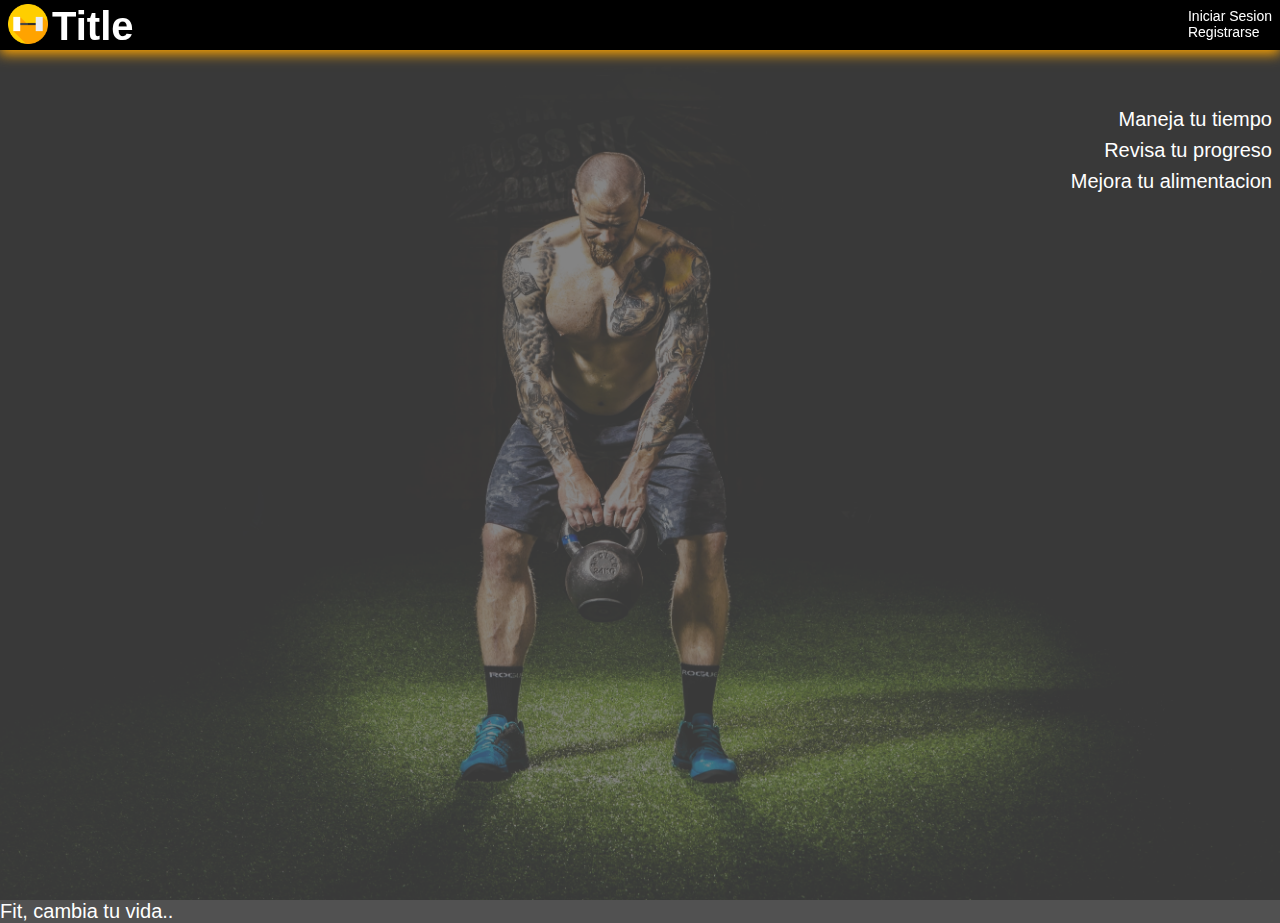
<file: index.html>
<!DOCTYPE html>
<html lang="es">
<head>
    <meta charset="UTF-8">
    <meta http-equiv="X-UA-Compatible" content="IE=edge">
    <meta name="viewport" content="width=device-width, initial-scale=1.0">
    <link rel="stylesheet" href="./styles/style.css">
    <title>Fit</title>

</head>
<body>
    <div id="container">
        <header>
            <img src="./recursos/img/logo.png" alt="logo" id="logoHeader" width="40" height="40">
            <h1>Title</h1>
            <ul id="accountHeader">
                <li>
                    <a href="./recursos/html/iniciarSesion.html">Iniciar Sesion</a href="/">
                </li>
                <li>
                    <a href="./recursos/html/registrarse.html">Registrarse</a href="/">
                </li>
            </ul>
        </header>
        <nav>
            
        </nav>
        <div id="content">
            <section id="section">
                <article class="article">
                    <p>Maneja tu tiempo</p>
                    <p>Revisa tu progreso</p>
                    <p>Mejora tu alimentacion</p>
                </article>
                <article class="article">

                </article>

            </section>
            <aside id="aside">

            </aside>
        </div>
        <footer id="footer">
            <p>Fit, cambia tu vida..</p>
        </footer>
    </div>

</body>
</html>
</file>
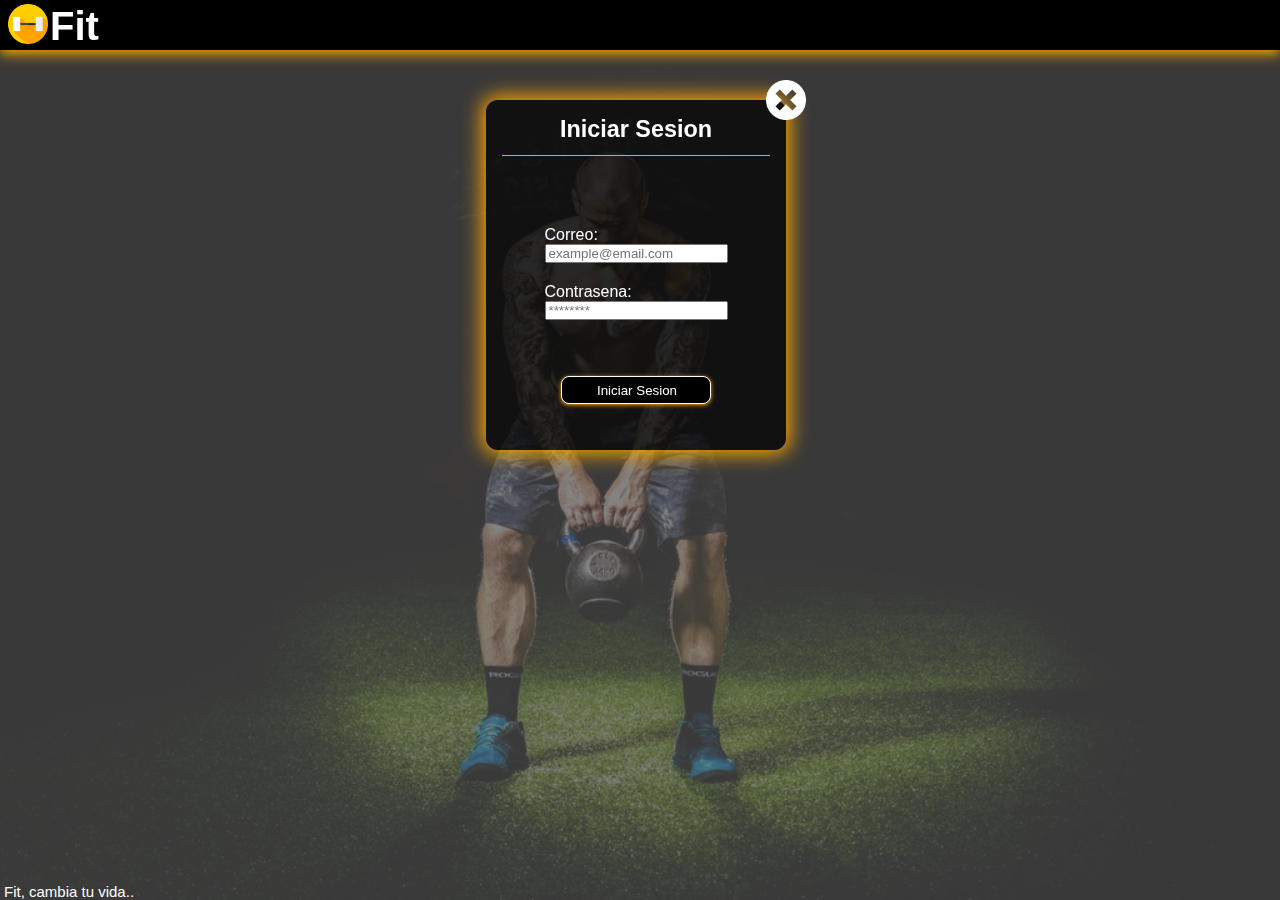
<file: recursos/html/iniciarSesion.html>
<!DOCTYPE html>
<html lang="es">
<head>
    <meta charset="UTF-8">
    <meta http-equiv="X-UA-Compatible" content="IE=edge">
    <meta name="viewport" content="width=device-width, initial-scale=1.0">
    <title>Fit | Iniciar Sesion</title>
    <link rel="stylesheet" href="../../styles/styleIniciarSesion.css">
    <script src="../../js/index.js"></script>
</head>
<body>
    <div id="container">
        <header>
            <img src="../img/logo.png" alt="logo" id="logoHeader" width="40" height="40">
            <h1>Fit</h1>
        </header>
        <nav>
            
        </nav>
        <div id="content">
            <section id="section">
                <article class="article">
                    <div id="iniciarSesion">
                        <a href="../../index.html">
                            <img src="../img/iconClose.png" alt="Cerrar" width="50">
                        </a>

                        <h3>Iniciar Sesion</h3>
                        <form id="formulario" action="./menu.html">
                            <label class="formulario__label" for="getEmail">Correo: </label>
                            <input class="formulario__input" id="getEmail" type="email" name="correo" placeholder="example@email.com">
                            <label class="formulario__label" for="getPass">Contrasena: </label>
                            <input class="formulario__input" id="getPass" type="password" name="contrasena" placeholder="********">
                            <input id="button" type="submit" value="Iniciar Sesion">
                        </form>
                    </div>
                </article>
                <article class="article">

                </article>

            </section>
            </section>
            <aside id="aside">

            </aside>
        </div>
        <footer id="footer">
            <p>Fit, cambia tu vida..</p>
        </footer>
    </div>

    
</body>
</html>
</file>
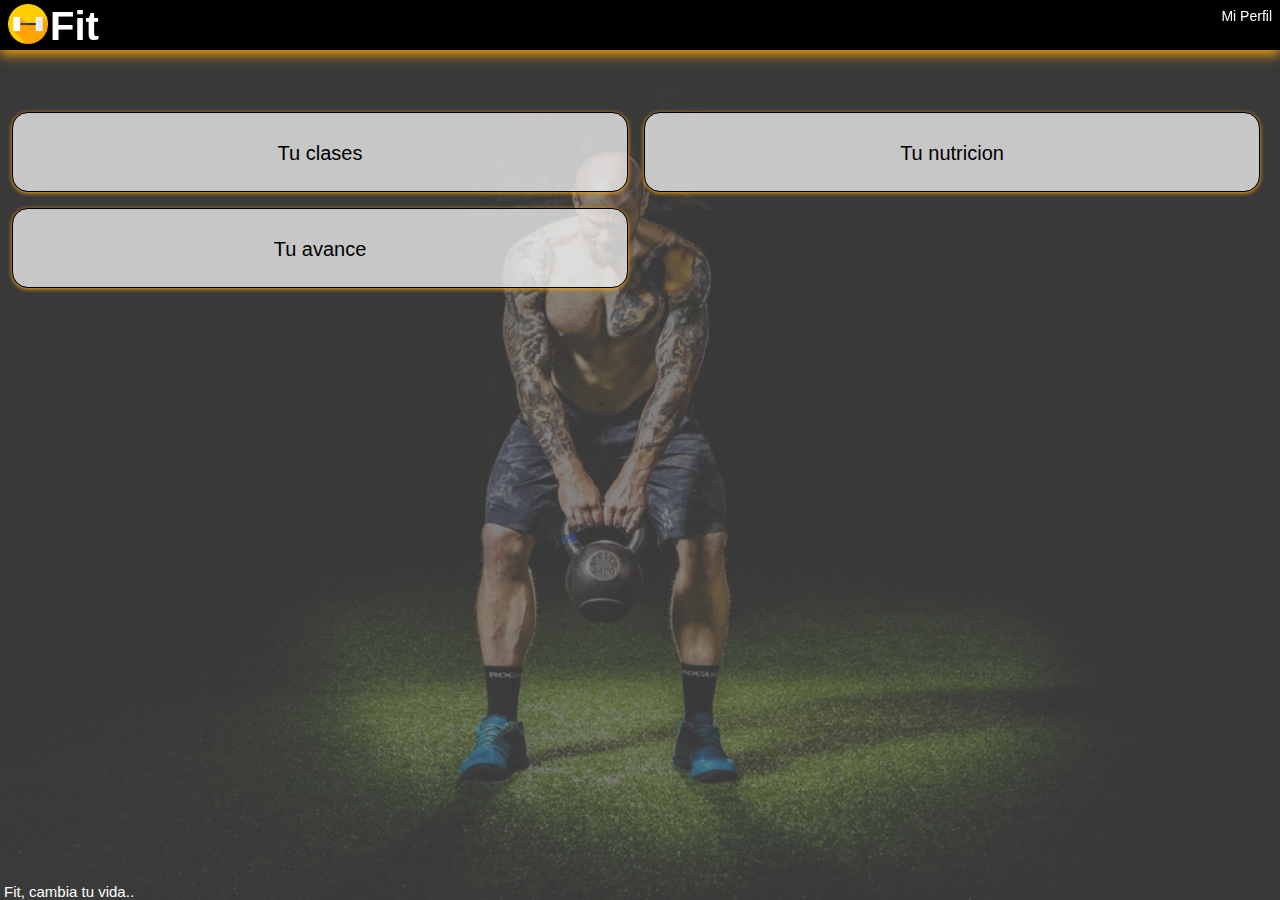
<file: recursos/html/menu.html>
<!DOCTYPE html>
<html lang="es">
<head>
    <meta charset="UTF-8">
    <meta http-equiv="X-UA-Compatible" content="IE=edge">
    <meta name="viewport" content="width=device-width, initial-scale=1.0">
    <link rel="stylesheet" href="../../styles/styleMenu.css">
    <title>Fit</title>

</head>
<body>
    <div id="container">
        <header>
            <img src="../img/logo.png" alt="logo" id="logoHeader" width="40" height="40">
            <h1>Fit</h1>
            <ul id="accountHeader">
                <li>
                    <a href="/">Mi Perfil</a href="/">
                </li>
            </ul>
        </header>
        <nav>
            
        </nav>
        <div id="content">
            <section id="section">
                <article class="article">
                    <ul id="menuPrincipal">
                        <li>
                            <a href="/">Tu clases</a>
                        </li>
                        <li>
                            <a href="/">Tu nutricion</a>
                        </li>
                        <li>
                            <a href="/">Tu avance</a>
                        </li>
                    </ul>
                </article>
                <article class="article">

                </article>

            </section>
            <aside id="aside">

            </aside>
        </div>
        <footer id="footer">
            <p>Fit, cambia tu vida..</p>
        </footer>
    </div>

</body>
</html>
</file>
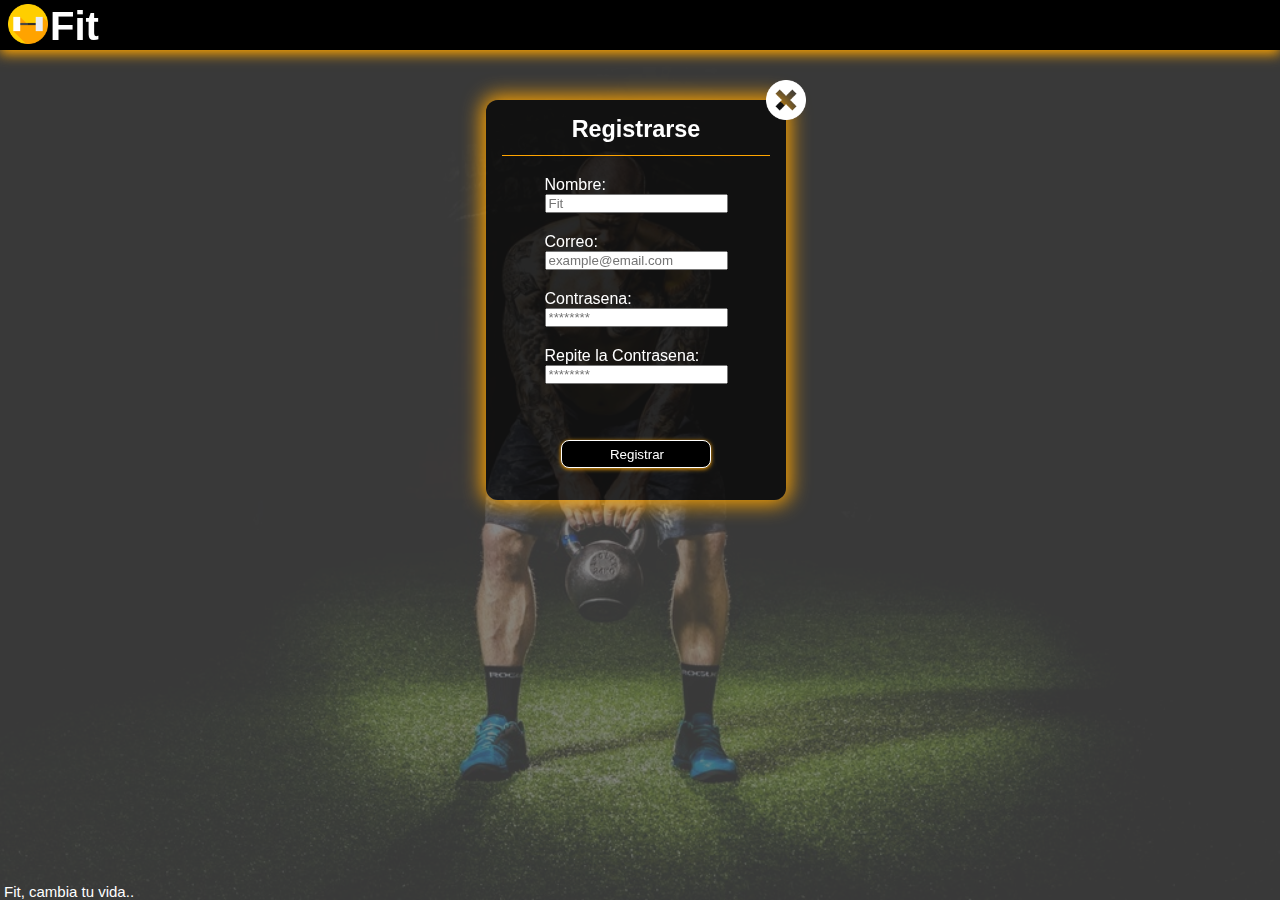
<file: recursos/html/registrarse.html>
<!DOCTYPE html>
<html lang="es">
<head>
    <meta charset="UTF-8">
    <meta http-equiv="X-UA-Compatible" content="IE=edge">
    <meta name="viewport" content="width=device-width, initial-scale=1.0">
    <title>Fit | Iniciar Sesion</title>
    <link rel="stylesheet" href="../../styles/styleRegistrarse.css">
</head>
<body>
    <script src="../../js/index.js"></script>
    <div id="container">
        <header>
            <img src="../img/logo.png" alt="logo" id="logoHeader" width="40" height="40">
            <h1>Fit</h1>
        </header>
        <nav>
            
        </nav>
        <div id="content">
            <section id="section">
                <article class="article">
                    <div id="iniciarSesion">
                        <a href="../../index.html">

                            <img src="../img/iconClose.png" alt="Cerrar" width="50">
                        </a>

                        <h3>Registrarse</h3>
                        <form id="formulario" action="">
                            <label for="getName">Nombre:</label>
                            <input id="getName" type="name" name="nombre" placeholder="Fit">
                            <label for="getEmail">Correo: </label>
                            <input id="getEmail" type="email" name="correo" placeholder="example@email.com">
                            <label for="getPass">Contrasena: </label>
                            <input id="getPass" type="password" name="contrasena" placeholder="********">
                            <label for="getPass">Repite la Contrasena: </label>
                            <input id="getPass" type="password" name="contrasena" placeholder="********">                          
                            <input id="button" type="submit" value="Registrar" onClick="registrar()">
                        </form>
                    </div>
                </article>
                <article class="article">

                </article>

            </section>
            </section>
            <aside id="aside">

            </aside>
        </div>
        <footer id="footer">
            <p>Fit, cambia tu vida..</p>
        </footer>
    </div>

    
</body>
</html>
</file>
<file: styles/style.css>
:root{
    --color1: #515151;
    --color2: orange;
}
*{
    font-family: 'Lucida Sans', 'Lucida Sans Regular', 'Lucida Grande', 'Lucida Sans Unicode', Geneva, Verdana, sans-serif;
    box-sizing: border-box;
    padding: 0;
    margin: 0;
}
html{
    font-size: 62.5%;

}
body{
    width: 100vw;
    background-color: var(--color1);
    font-size: 2rem;
    color: white;
    background-image: url("../recursos/img/background.jpg");
    background-size: cover;
    background-position: center;
    background-attachment: fixed;
}

header{
    position: fixed;
    display: flex;
    width: 100%;
    height: 50px;
    background-color: black;
    box-shadow: 0px 4px 12px  var(--color2);
    padding: 4px 8px;
}

header #logoHeader{
    margin-right: 4px;
}

#accountHeader{
    position: absolute;
    right: 8px;

}
#accountHeader li{
    font-size: 1.4rem;
    list-style: none;

}
#accountHeader li:first-child{
    margin-top: 4px;
}
#accountHeader li a{
    text-decoration: none;
    color: white;
}
#content{
    padding-top: 100px;
    padding-right: 8px;

    background-color:#515151b4;
    width: 100%;
    height: 100vh;
    text-align: end;
}
.article p{
    margin: 8px 0;
}
</file>
<file: styles/styleIniciarSesion.css>
:root{
    --color1: #515151;
    --color2: orange;
}
*{
    font-family: 'Lucida Sans', 'Lucida Sans Regular', 'Lucida Grande', 'Lucida Sans Unicode', Geneva, Verdana, sans-serif;
    box-sizing: border-box;
    padding: 0;
    margin: 0;
}
html{
    font-size: 62.5%;

}
body{
    width: 100vw;
    background-color: var(--color1);
    font-size: 2rem;
    color: white;
    background-image: url("../recursos/img/background-720.jpg");
    background-size: cover;
    background-position: center;
    background-attachment: fixed;
}

header{
    position: fixed;
    display: flex;
    width: 100%;
    height: 50px;
    background-color: black;
    box-shadow: 0px 4px 12px  var(--color2);
    padding: 4px 8px;
}

#logoHeader{
    margin-right: 2px;
}

#content{
    padding-top: 100px;
    padding-right: 8px;

    background-color:#515151b4;
    width: 100%;
    height: 100vh;
    text-align: end;
}

.article{
    display: grid;
    justify-content: center;
}

#iniciarSesion{
    background-color: rgba(0, 0, 0, 0.7);
    height: 350px;
    width: 300px;
    border-radius: 12px;
    box-shadow: 0px 0px 20px 4px var(--color2);
    padding: 16px;
    text-align: start;
    position: relative;
}

#iniciarSesion h3{
    text-align: center;
    border-bottom: 1px solid var(--color2);
    height: 40px;
}

#iniciarSesion img{
    position: absolute;
    top: -20px;
    right: -20px;
    height: 40px;
    width: 40px;
}

#formulario{
    font-size: 1.6rem;
    display: grid;
    justify-content: space-evenly;
    margin-top: 70px;
} 
#formulario input{
    margin-bottom: 20px;
    padding-left: 2px;

}

.formulario__input:focus{
    background-color: black;
    color: white;
    outline: 1px solid rgba(255, 255, 255, 0.7);

}

#button{
    margin: 0 auto;
    margin-top: 36px;
    width: 150px;
    background-color: black;
    border: 1px solid white;
    color: white;
    height: 28px;
    border-radius: 8px;
    box-shadow: 0px 1px 4px var(--color2);
    
}

#footer{
    position: absolute;
    bottom: 0;
    padding-left: 4px;
    font-size: 1.5rem;
}
</file>
<file: styles/styleMenu.css>
:root{
    --color1: #515151;
    --color2: orange;
}
*{
    font-family: 'Lucida Sans', 'Lucida Sans Regular', 'Lucida Grande', 'Lucida Sans Unicode', Geneva, Verdana, sans-serif;
    box-sizing: border-box;
    padding: 0;
    margin: 0;
}
html{
    font-size: 62.5%;

}
body{
    width: 100vw;
    background-color: var(--color1);
    font-size: 2rem;
    color: white;
    background-image: url("../recursos/img/background-720.jpg");
    background-size: cover;
    background-position: center;
    background-attachment: fixed;
}

header{
    position: fixed;
    display: flex;
    width: 100%;
    height: 50px;
    background-color: black;
    box-shadow: 0px 4px 12px  var(--color2);
    padding: 4px 8px;
}

#logoHeader{
    margin-right: 2px;
}

#accountHeader{
    position: absolute;
    right: 8px;

}
#accountHeader li{
    font-size: 1.4rem;
    list-style: none;

}
#accountHeader li:first-child{
    margin-top: 4px;
}
#accountHeader li a{
    text-decoration: none;
    color: white;
}
#content{
    padding-top: 100px;
    padding-right: 8px;
    background-color:#515151b4;
    width: 100%;
    height: 100vh;
    text-align: end;
}
#menuPrincipal{
    list-style: none;
    display: grid;
    grid-template-columns: 1fr 1fr;
    text-align: center;
    padding: 4px;
}
#menuPrincipal li{
    height: 80px;
    background-color: rgba(255, 255, 255, 0.719);
    border-radius: 16px;
    margin: 8px;
    border: 1px solid black;
    box-shadow: 0px 1px 4px var(--color2);

}
#menuPrincipal a{
    text-decoration: none;
    color: black;
    line-height: 80px;
}

#footer{
    position: absolute;
    bottom: 0;
    padding-left: 4px;
    font-size: 1.5rem;
}
</file>
<file: styles/styleRegistrarse.css>
:root{
    --color1: #515151;
    --color2: orange;
}
*{
    font-family: 'Lucida Sans', 'Lucida Sans Regular', 'Lucida Grande', 'Lucida Sans Unicode', Geneva, Verdana, sans-serif;
    box-sizing: border-box;
    padding: 0;
    margin: 0;
}
html{
    font-size: 62.5%;

}
body{
    width: 100vw;
    background-color: var(--color1);
    font-size: 2rem;
    color: white;
    background-image: url("../recursos/img/background-720.jpg");
    background-size: cover;
    background-position: center;
    background-attachment: fixed;
}

header{
    position: fixed;
    display: flex;
    width: 100%;
    height: 50px;
    background-color: black;
    box-shadow: 0px 4px 12px  var(--color2);
    padding: 4px 8px;
}

#logoHeader{
    margin-right: 2px;
}

#content{
    padding-top: 100px;
    padding-right: 8px;

    background-color:#515151b4;
    width: 100%;
    height: 100vh;
    text-align: end;
}

.article{
    display: grid;
    justify-content: center;
}

#iniciarSesion{
    background-color: rgba(0, 0, 0, 0.699);
    height: 400px;
    width: 300px;
    border-radius: 12px;
    box-shadow: 0px 0px 20px 4px var(--color2);
    padding: 16px;
    text-align: start;
    position: relative;
}

#iniciarSesion h3{
    text-align: center;
    border-bottom: 1px solid var(--color2);
    height: 40px;
}

#iniciarSesion img{
    position: absolute;
    top: -20px;
    right: -20px;
    height: 40px;
    width: 40px;
}

#formulario{
    font-size: 1.6rem;
    display: grid;
    justify-content: space-evenly;
    margin-top: 20px;
} 
#formulario input{
    margin-bottom: 20px;
    padding-left: 2px;
}

#button{
    margin: 0 auto;
    margin-top: 36px;
    width: 150px;
    background-color: black;
    border: 1px solid white;
    color: white;
    height: 28px;
    border-radius: 8px;
    box-shadow: 0px 1px 4px var(--color2);
    
}

#footer{
    position: absolute;
    bottom: 0;
    padding-left: 4px;
    font-size: 1.5rem;
}
</file>
